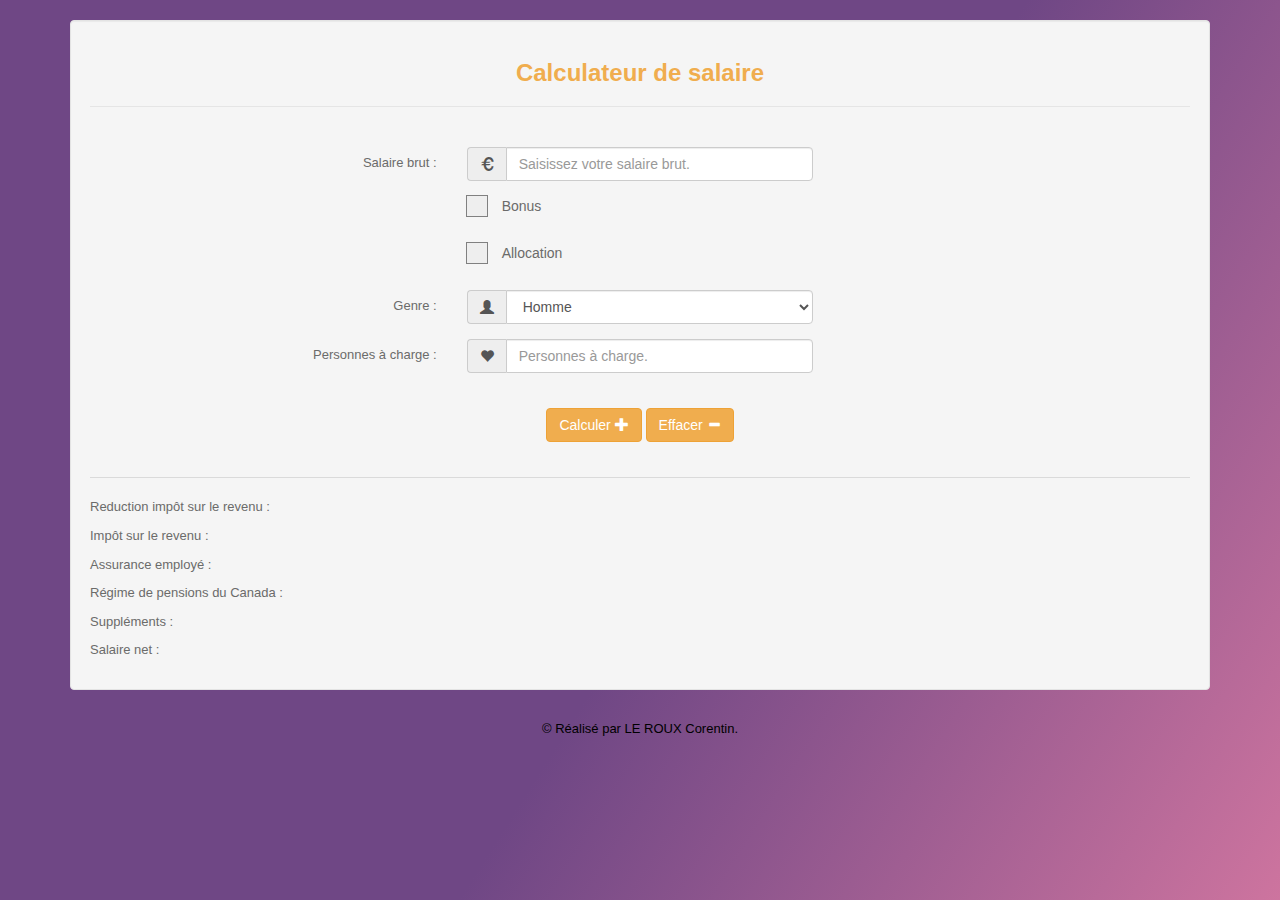
<file: exercice2/index.html>
<!DOCTYPE html>
<html>
<head>
  <meta charset="utf-8">
  <meta name="viewport" content="width=device-width, initial-scale=1">


  <!-- Thème Bootstrap -->
  <link rel="stylesheet" type="text/css" href="https://maxcdn.bootstrapcdn.com/bootstrap/3.2.0/css/bootstrap.min.css"> 

  <!-- Code JS pour le traitement du formulaire -->
  <script src="calcul.js"></script>

  <!-- Pour le fond animé et le style -->
  <link href="style.css" rel="stylesheet"> 

  <title>Calculateur de salaire</title>

  <link rel="icon" type="image/png" href="favicon.png" />

</head>


<body>

 <div class="container">
  <form name="monFormulaire" class="well form-horizontal" method="post"  id="contact_form" onsubmit="return false;">

    <fieldset>
      <legend><center><h2><b>Calculateur de salaire</b></h2></center></legend><br>

      <!-- Label de saisie : Salaire brut -->
      <div class="form-group">
        <label class="col-md-4 control-label">Salaire brut :</label>  
        <div class="col-md-4 inputGroupContainer">
          <div class="input-group">
            <span class="input-group-addon"><i class="glyphicon glyphicon-euro"></i></span>
            <input name="grossSalary" id="grossSalary" placeholder="Saisissez votre salaire brut." class="form-control"  type="number" step="0.01">
          </div>
        </div>
      </div>

      <!-- Bonus -->
      <div class="form-group">
        <label for="additionBonus" class="col-md-4 control-label"></label>
        <div class="col-md-4 inputGroupContainer">
          <div class="checkboxcontainer">
            <label class="containercheckbox">Bonus&nbsp;
              <input type="checkbox" id="additionBonus">
              <span class="checkmark"></span>
            </label>
          </div>
        </div>
      </div>


      <!-- Allocation -->
      <div class="form-group">
        <label for="additionBonus" class="col-md-4 control-label"></label>
        <div class="col-md-4 inputGroupContainer">
          <div class="checkboxcontainer">
            <label class="containercheckbox">Allocation&nbsp;
              <input type="checkbox" id="additionAllowance">
              <span class="checkmark"></span>
            </label>
          </div>
        </div>
      </div>

      <!-- Genre -->
      <div class="form-group">
        <label class="col-md-4 control-label" for="gender">Genre&nbsp;:</label>
        <div class="col-md-4 selectContainer">
          <div class="input-group">
            <span class="input-group-addon"><i class="glyphicon glyphicon-user"></i></span>
            <select name="gender" id="gender" class="form-control selectpicker">
              <option value="M">Homme</option>
              <option value="F">Femme</option>
            </select>
          </div>
        </div>
      </div>

      <!-- Personnes à charge -->
      <div class="form-group">
        <label for="dependents" class="col-md-4 control-label">Personnes à charge&nbsp;:</label>  
        <div class="col-md-4 inputGroupContainer">
          <div class="input-group">
            <span class="input-group-addon"><i class="glyphicon glyphicon-heart"></i></span>
            <input id="dependents" placeholder="Personnes à charge." class="form-control"  type="number" >
          </div>
        </div>
      </div>

      <!-- Boutons -->
      <div class="form-group">
        <center>
          <div class="form-group">
            <label class="col-md-4 control-label"></label>
            <div class="col-md-4"><br>
              <button type="submit" class="btn btn-warning" value="Calculer" onclick="Calcul()">Calculer&nbsp;<span class="glyphicon glyphicon-plus"></span></button>
              <button type="reset" class="btn btn-warning" value="Effacer" onclick="cleanForm()">Effacer&nbsp;<span class="glyphicon glyphicon-minus"></span></button>
            </div>
          </div>
        </center>
      </div>

      <hr>

      <!-- Champ d'affichage des résultats -->
      <div class="spangroup">
        <p>Reduction impôt sur le revenu&nbsp;: <span class="spanclass" id="reducImpo"></span></p>
        <p>Impôt sur le revenu&nbsp;: <span class="spanclass" id="incomeTaxResult"></span></p>

        <p>Assurance employé&nbsp;: <span class="spanclass" id="employmentInsuranceResult"></span></p>
        <p>Régime de pensions du Canada&nbsp;: <span class="spanclass" id="canadaPensionPlanResult"></span></p>
        <p>Suppléments&nbsp;: <span class="spanclass" id="additionsResult"></span></p>
        <p>Salaire net&nbsp;: <span class="spanclass" id="finalSalaryResult"></span></p>
      </div>
    </fieldset>
  </form>
</div>
</body>

<!-- Signature -->
<footer>
  <p align="center" id="footerlabel"> © Réalisé par LE ROUX Corentin. </p>
</footer>
</html>
</file>
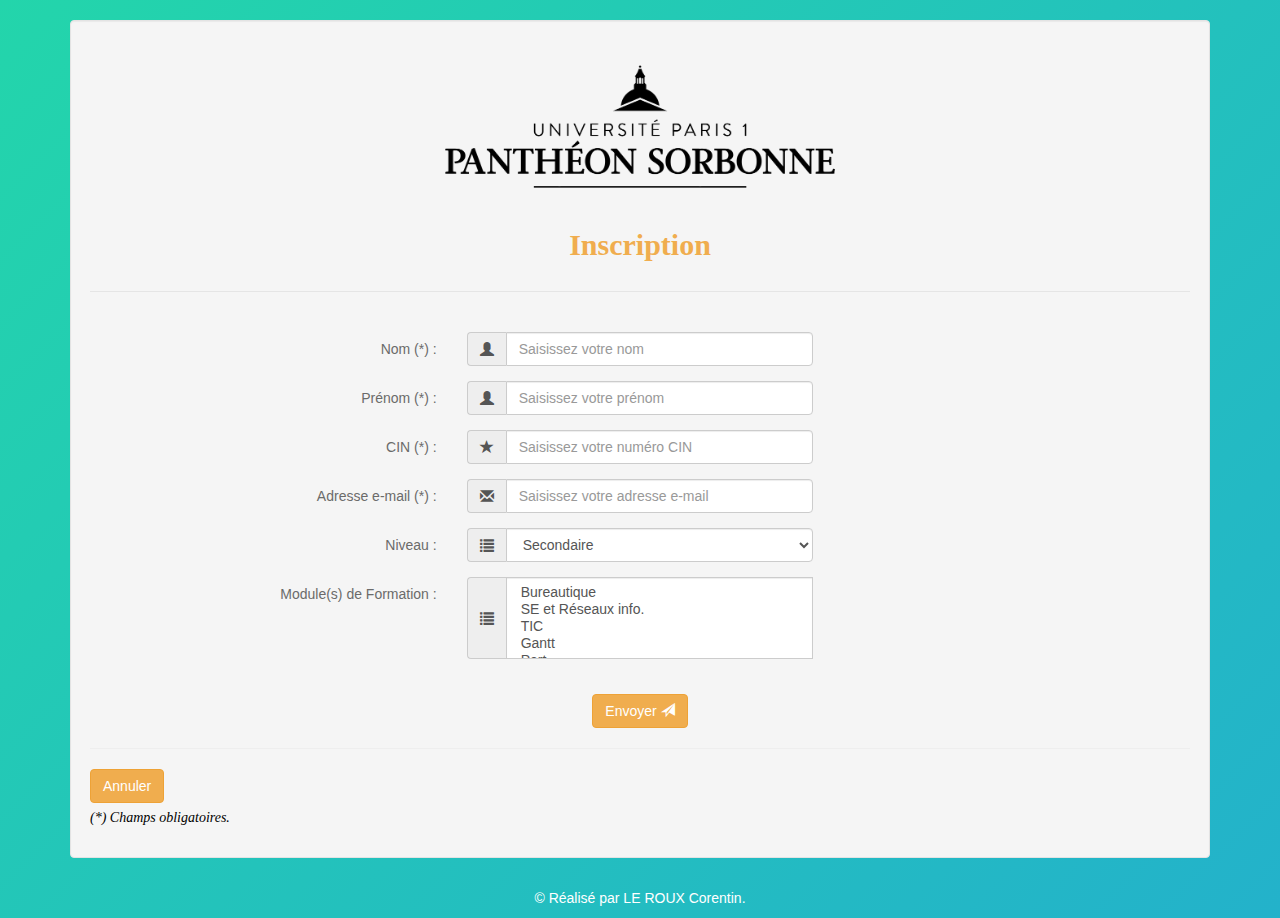
<file: exercice1/formation.html>
<!DOCTYPE html>
<html>
<head>
  <meta charset="utf-8">

  <!-- Js Pour le traitement du form -->
  <script src="inscription.js"></script>

  <!-- Thème Bootstrap -->
  <link rel="stylesheet" type="text/css" href="https://maxcdn.bootstrapcdn.com/bootstrap/3.2.0/css/bootstrap.min.css"> 
  
  <!-- Pour le fond animé -->
  <link href="style.css" rel="stylesheet"> 

  <link rel="icon" type="image/png" href="favicon.png" />
  <title>Inscription Université</title>
</head>


<body>

  <div class="container">
    <form name="monFormulaire" class="well form-horizontal" method="post"  id="contact_form" onsubmit="return validateForm()">

      <fieldset>
        <legend><center><img src="logo_noir_fr.png" alt="logo sorbonne"><h2><b>Inscription</b></h2></center></legend><br>

        <!-- Label de saisie : Nom -->
        <div class="form-group">
          <label class="col-md-4 control-label">Nom (*) :</label>  
          <div class="col-md-4 inputGroupContainer">
            <div class="input-group">
              <span class="input-group-addon"><i class="glyphicon glyphicon-user"></i></span>
              <input name="nom" id="idNom" placeholder="Saisissez votre nom" class="form-control"  type="text" >
            </div>
          </div>
        </div>

        <!-- Label de saisie : Prénom -->
        <div class="form-group">
          <label class="col-md-4 control-label">Prénom (*) :</label>  
          <div class="col-md-4 inputGroupContainer">
            <div class="input-group">
              <span class="input-group-addon"><i class="glyphicon glyphicon-user"></i></span>
              <input name="prénom" id="idNom" placeholder="Saisissez votre prénom" class="form-control"  type="text" >
            </div>
          </div>
        </div>


        <!-- Label de saisie : CIN -->
        <div class="form-group">
          <label class="col-md-4 control-label">CIN (*) :</label>  
          <div class="col-md-4 inputGroupContainer">
            <div class="input-group">
              <span class="input-group-addon"><i class="glyphicon glyphicon-star"></i></span>
              <input  name="CIN" placeholder="Saisissez votre numéro CIN" class="form-control"  type="text" >
            </div>
          </div>
        </div>

        <!-- Label de saisie : email -->
        <div class="form-group">
          <label class="col-md-4 control-label">Adresse e-mail (*) :</label>  
          <div class="col-md-4 inputGroupContainer">
            <div class="input-group">
              <span class="input-group-addon"><i class="glyphicon glyphicon-envelope"></i></span>
              <input name="email" type="text" placeholder="Saisissez votre adresse e-mail" class="form-control" >
            </div>
          </div>
        </div>

        <!-- Label de saisie : Niveau -->
        <div class="form-group">
          <label class="col-md-4 control-label">Niveau : </label>
          <div class="col-md-4 selectContainer">
            <div class="input-group">
              <span class="input-group-addon"><i class="glyphicon glyphicon-list"></i></span>
              <select name="niveau" id="idNiveau" class="form-control selectpicker">

                <option value="secondaire" selected="selected">Secondaire</option>
                <option value="universitaire">Universitaire</option>
                <option value="autre">Autre</option>
              </select>
            </div>
          </div>
        </div>

        <!-- Label de saisie : Formation -->
        <div class="form-group"> 
          <label class="col-md-4 control-label">Module(s) de Formation :</label>
          <div class="col-md-4 selectContainer">
            <div class="input-group">
              <span class="input-group-addon"><i class="glyphicon glyphicon-list"></i></span>
              <select multiple="multiple" name="formations" id="formations" class="form-control selectpicker">

                <option value="bureautique" >Bureautique</option> 
                <option value="se" >SE et Réseaux info.</option> 
                <option value="tic" >TIC</option> 
                <option value="gantt" >Gantt</option> 
                <option value="pert" >Pert</option> 
                <option value="graphe" >Algo. Graphe</option> 
                <option value="gpi" >Gestion Projet Inf.</option> 
                <option value="anglais" >Anglais</option> 
                <option value="espagnol" >Espagnol</option> 
                <option value="allemand" >Allemand</option> 
                <option value="chinois" >Chinois</option> 
                <option value="JS" >JS</option> 
                <option value="C++" >C++</option> 
                <option value="HTML" >HTML</option> 
              </select>
              <br>
              <span id="msg"></span>
            </div>
          </div>
        </div>


        <!-- Bouton Submit -->
        <center>
          <div class="form-group">
            <label class="col-md-4 control-label"></label>
            <div class="col-md-4"><br>
              <button type="submit" class="btn btn-warning" >Envoyer <span class="glyphicon glyphicon-send"></span></button>
            </div>
          </div> 
        </center>

        <hr>
        <!-- Bouton Annuler -->
        <input type='reset' value='Annuler' name='reset' class="btn btn-warning" id="buttonreset"> 
        <p id="champOblig">(*) Champs obligatoires. </p>

      </fieldset>

    </form>
  </div>
</body>
<footer>
  <p align="center" id="footerlabel"> © Réalisé par LE ROUX Corentin. </p>
</footer>
</html>
</file>
<file: exercice2/style.css>
body {
	background-image: linear-gradient( 122.3deg,  rgba(111,71,133,1) 14.6%, rgba(232,129,166,1) 29.6%, rgba(237,237,183,1) 42.1%, rgba(244,166,215,1) 56.7%, rgba(154,219,232,1) 68.7%, rgba(238,226,159,1) 84.8% );
	background-size: 400% 400%;
	-webkit-animation: gradient 15s ease infinite;
	animation: gradient 15s ease infinite;
}

@-webkit-keyframes gradient {
	0% {
		background-position: 0% 50%;
	}
	50% {
		background-position: 100% 50%;
	}
	100% {
		background-position: 0% 50%;
	}
}

@keyframes gradient {
	0% {
		background-position: 0% 50%;
	}
	50% {
		background-position: 100% 50%;
	}
	100% {
		background-position: 0% 50%;
	}
}

/* Pour laisser un espace au dessus et en dessous de la fenetre */
.container {
	padding-top : 20px ;
	padding-bottom : 10px;
}

/* Pour les paragraphes, labels et spans */
p , h2, label {
	color: #6B6B6A;
	font-weight: normal ;
	font-family:"Lucida Sans Unicode", "Lucida Grande", sans-serif;
	font-size: 13px; 
}

/* Pour les lignes horizontales */
hr{
	border-color: #bfbfbf;
	opacity: 50% ;
}

/* Pour les spans */
span {
	font-weight: bold ;
	color: white;
}

span.spanclass {
	color: rgba(240,173,78,1) ;
	font-weight: bold ;
}

/* Pour le titre */
h2 {
	font-family: "Trebuchet MS", Helvetica, sans-serif ;
	font-size:24px;
	color : rgba(240,173,78,1) ; 
	padding-bottom : 10px;
}

/* Couleur de la signature */
#footerlabel {
	color : black ; 
	padding-bottom : 10px;
}


/* --------------  Pour le changement des checkbox -------------- */
/* https://www.w3schools.com/howto/howto_css_custom_checkbox.asp */

/* The container */
.containercheckbox {
  display: block;
  position: relative;
  padding-left: 35px;
  margin-bottom: 12px;
  cursor: pointer;
  font-size: 14px;
  -webkit-user-select: none;
  -moz-user-select: none;
  -ms-user-select: none;
  user-select: none;
}

/* Hide the browser's default checkbox */
.containercheckbox input {
  position: absolute;
  opacity: 0;
  cursor: pointer;
  height: 0;
  width: 0;
}

/* Create a custom checkbox */
.checkmark {
  position: absolute;
  top: 0;
  left: 0;
  height: 20px;
  width: 20px;
  background-color: #eee;
}

/* On mouse-over, add a grey background color */
.containercheckbox:hover input ~ .checkmark {
  background-color: #ccc;
}

/* When the checkbox is checked, add a blue background */
.containercheckbox input:checked ~ .checkmark {
  background-color: rgb(240,173,78);
}

/* Create the checkmark/indicator (hidden when not checked) */
.checkmark:after {
  content: "";
  position: absolute;
  display: none;
}

/* Show the checkmark when checked */
.containercheckbox input:checked ~ .checkmark:after {
  display: block;
}

/* Style the checkmark/indicator */
.containercheckbox .checkmark:after {
  left: 6px;
  top: 3px;
  width: 8px;
  height: 10px;
  border: solid white;
  border-width: 0 3px 3px 0;
  -webkit-transform: rotate(45deg);
  -ms-transform: rotate(45deg);
  transform: rotate(45deg);
}

.checkmark {
  position: absolute;
  top: 0;
  left: 0;
  height: 20px;
  width: 20px;
  background-color: #eee;
  outline : solid 1px grey ; 
}
</file>
<file: exercice1/style.css>
body {
	background: linear-gradient(-45deg, #ee7752, #e73c7e, #23a6d5, #23d5ab);
	background-size: 400% 400%;
	-webkit-animation: gradient 15s ease infinite;
	        animation: gradient 15s ease infinite;
}

@-webkit-keyframes gradient {
	0% {
		background-position: 0% 50%;
	}
	50% {
		background-position: 100% 50%;
	}
	100% {
		background-position: 0% 50%;
	}
}

@keyframes gradient {
	0% {
		background-position: 0% 50%;
	}
	50% {
		background-position: 100% 50%;
	}
	100% {
		background-position: 0% 50%;
	}
}

/* Style du titre, des labels et du paragraphe */
    p , h2, label {
      color: #6B6B6A;
      font-weight: normal ;
      font-family:"Lucida Sans Unicode", "Lucida Grande", sans-serif;
    }

    h2 {
      color : rgba(240,173,78,1) ; 
      font-family : "Tahoma";
      font-weight : 450 ; 
      margin-bottom : 30px ;
    }

    /* Pour laisser un espace au dessus et en dessous de la fenetre */
    .container {
      padding-top : 20px ;
      padding-bottom : 10px;
    }
    
    /* Pour réduire la taille de la fenêtre */
    img {
      width:40%;
      margin-bottom : -30px ;
    }

    /* Couleur de la signature */
    #footerlabel {
      color : white ; 
    }

    /* Couleur du text (*) Champ obligatoire */
    #champOblig {
        color : black ;
        font-style:italic ; 
        font-family : "Segoe UI" ;
    }


#buttonreset {
        margin-bottom: 5px ; 
    }
</file>
